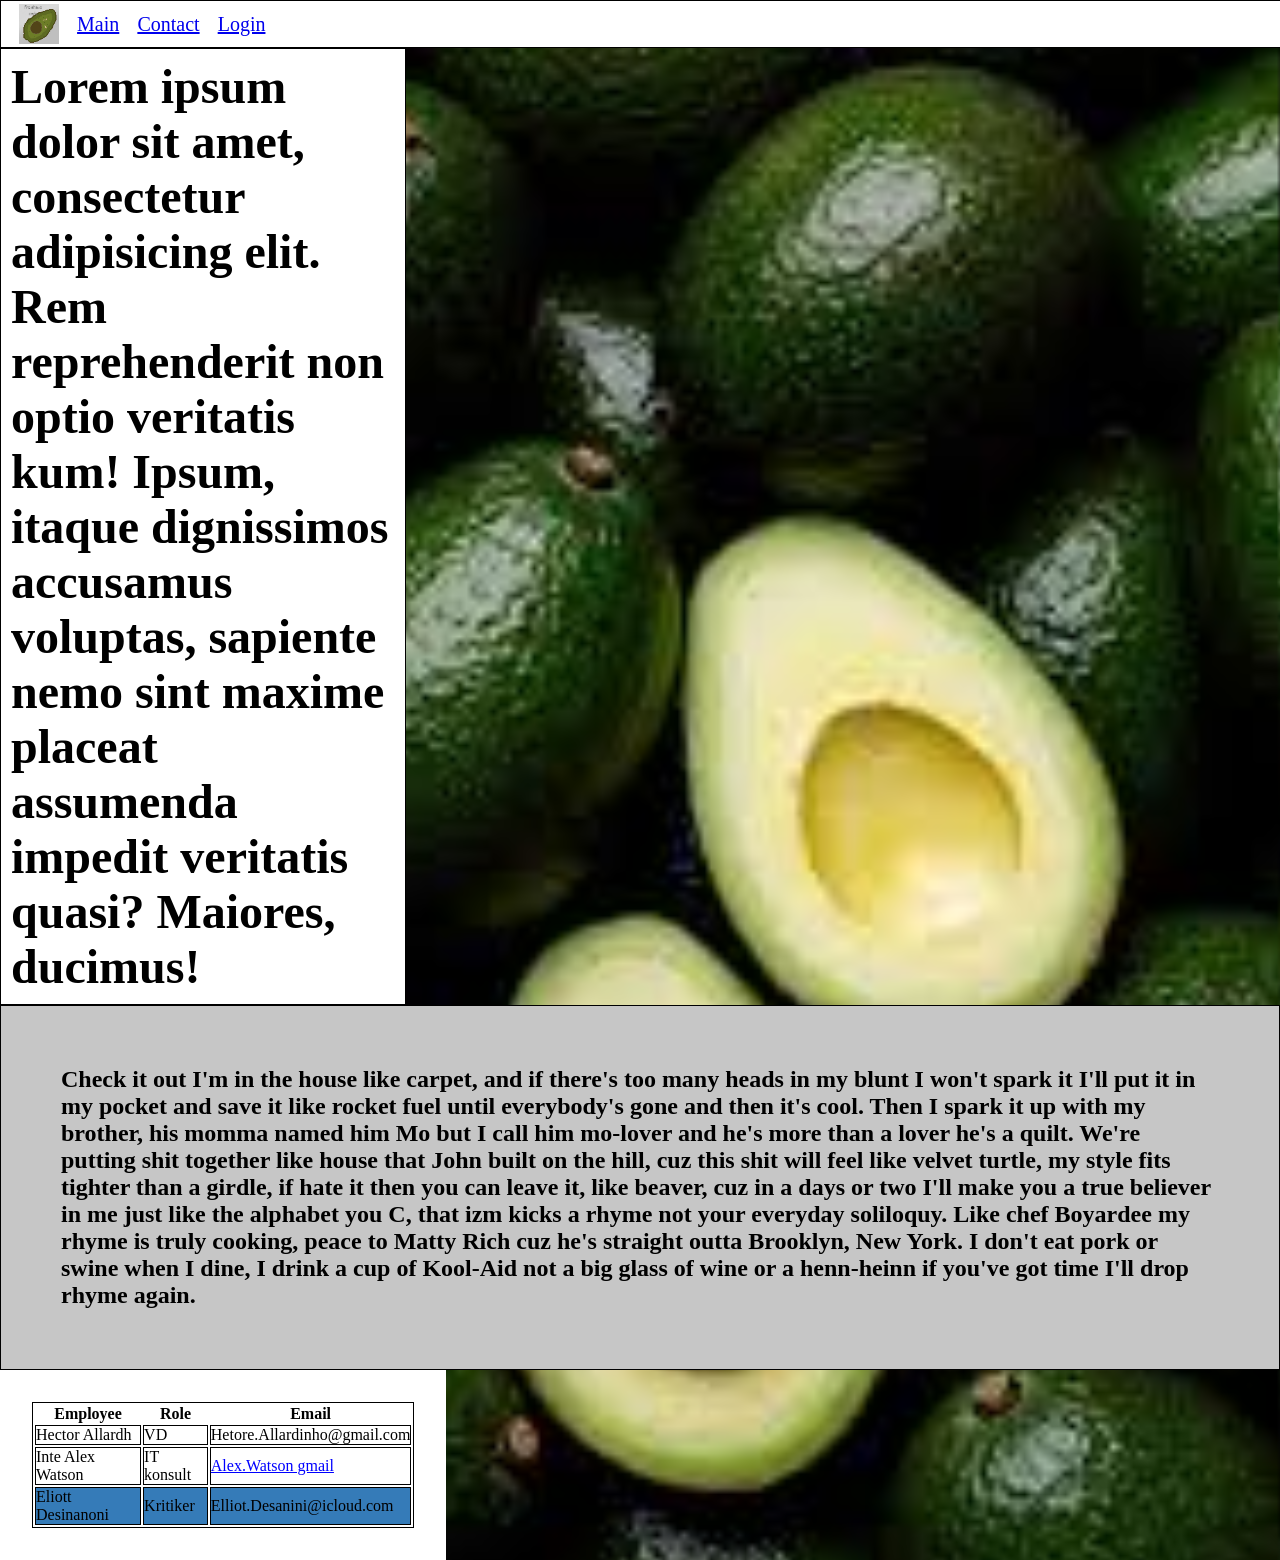
<file: index.html>
<!DOCTYPE html>
<html lang="en">
<head>
    <meta charset="UTF-8">
    <meta name="viewport" content="width=device-width, initial-scale=1.0">
    <link rel="stylesheet" href="css/style.css">
    <title>Document</title>
</head>
<body>
    <header>
      <div class="grid-container">
        <nav id="main-nav">
          <ul>
            <li>
              <a><img id="Logo" src="images/Logo.png" alt="Logo"></a>
            </li>
            <li class="Header_link"><a href="index.html">Main</a></li>
            <li class="Header_link"><a href="Contact.html">Contact</a></li>
            <li class="Header_link"><a href="Login.html">Login</a></li>
          </ul>
        </nav>
      </div>
    </header>
    <section>
        <h1 id="Box_text">Lorem ipsum dolor sit amet, consectetur adipisicing elit. Rem reprehenderit non optio veritatis kum! Ipsum, itaque dignissimos accusamus voluptas, sapiente nemo sint maxime placeat assumenda impedit veritatis quasi? Maiores, ducimus!</h1>
    </section>
    <section>
        <h2 id="Body_text">Check it out I'm in the house like carpet, and if there's too many heads in my blunt I won't spark it I'll put it in my pocket and save it like rocket fuel until everybody's gone and then it's cool. Then I spark it up with my brother, his momma named him Mo but I call him mo-lover and he's more than a lover he's a quilt. We're putting shit together like house that John built on the hill, cuz this shit will feel like velvet turtle, my style fits tighter than a girdle, if hate it then you can leave it, like beaver, cuz in a days or two I'll make you a true believer in me just like the alphabet you C, that izm kicks a rhyme not your everyday soliloquy. Like chef Boyardee my rhyme is truly cooking, peace to Matty Rich cuz he's straight outta Brooklyn, New York. I don't eat pork or swine when I dine, I drink a cup of Kool-Aid not a big glass of wine or a henn-heinn if you've got time I'll drop rhyme again.</h2>
    </section>
    <footer id="Footer">
      <table>
        <tr>
          <th>Employee</th>
          <th>Role</th>
          <th>Email</th>
        </tr>
        <tr>
          <td>Hector Allardh</td>
          <td>VD</td>
          <td>Hetore.Allardinho@gmail.com</td>
        </tr>
        <tr>
         <td>Inte Alex Watson</td>
         <td>IT konsult</td>
         <td id="Alex_gmail">Alex.Watson gmail</td>
       </tr>
       <tr>
        <td>Eliott Desinanoni</td>
        <td>Kritiker</td>
        <td>Elliot.Desanini@icloud.com</td>
       </tr>
      </table>
    </footer>
</body>
</html>
</file>
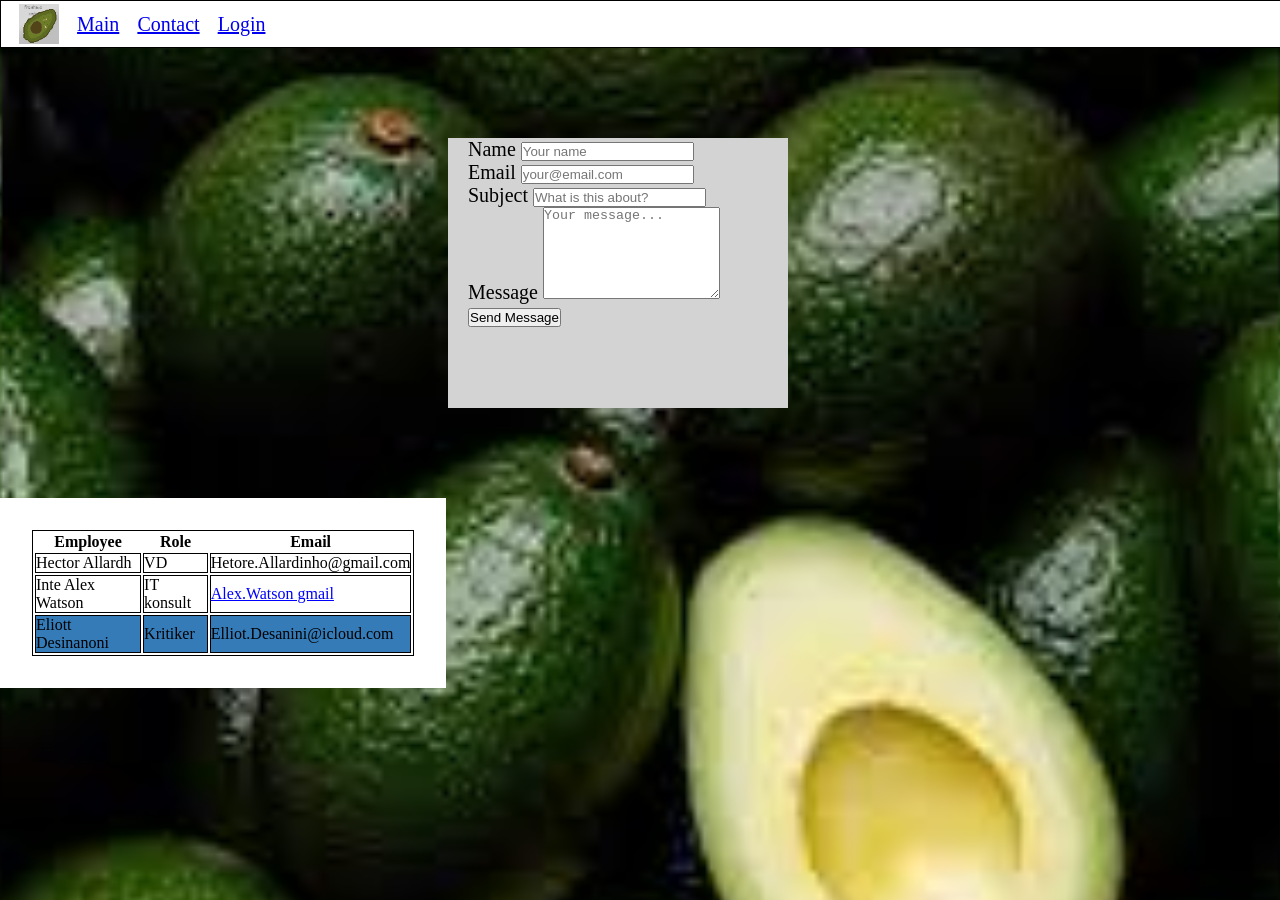
<file: Contact.html>
<!DOCTYPE html>
<html lang="en">
<head>
    <meta charset="UTF-8">
    <meta name="viewport" content="width=device-width, initial-scale=1.0">
    <title>Document</title>
    <link rel="stylesheet" href="css/style.css">
</head>
    <body>
        <header>
          <div class="grid-container">
           <nav id="main-nav">
             <ul>
               <li>
                <a><img id="Logo" src="images/Logo.png" alt="Logo"></a>
                </li>
             <li class="Header_link"><a href="index.html">Main</a></li>
             <li class="Header_link"><a href="Contact.html">Contact</a></li>
             <li class="Header_link"><a href="Login.html">Login</a></li>
            </ul>
         </nav>
         </div>
    </header>
    <section id="Contact_form">
        <form>
          <label for="name">Name</label>
          <input type="text" placeholder="Your name"> <br>

          <label for="email">Email</label>
          <input type="email" placeholder="your@email.com"> <br>

          <label for="subject">Subject</label>
          <input type="text" placeholder="What is this about?"> <br>

          <label for="message">Message</label>
          <textarea rows="6" placeholder="Your message..."></textarea> <br>

          <button type="submit">Send Message</button>
        </form>
    </section>
    <footer id="Footer">
      <table>
        <tr>
          <th>Employee</th>
          <th>Role</th>
          <th>Email</th>
        </tr>
        <tr>
          <td>Hector Allardh</td>
          <td>VD</td>
          <td>Hetore.Allardinho@gmail.com</td>
        </tr>
        <tr>
         <td>Inte Alex Watson</td>
         <td>IT konsult</td>
         <td id="Alex_gmail">Alex.Watson gmail</td>
       </tr>
       <tr>
        <td>Eliott Desinanoni</td>
        <td>Kritiker</td>
        <td>Elliot.Desanini@icloud.com</td>
       </tr>
      </table>
    </footer>
    </body>
</html>
</file>
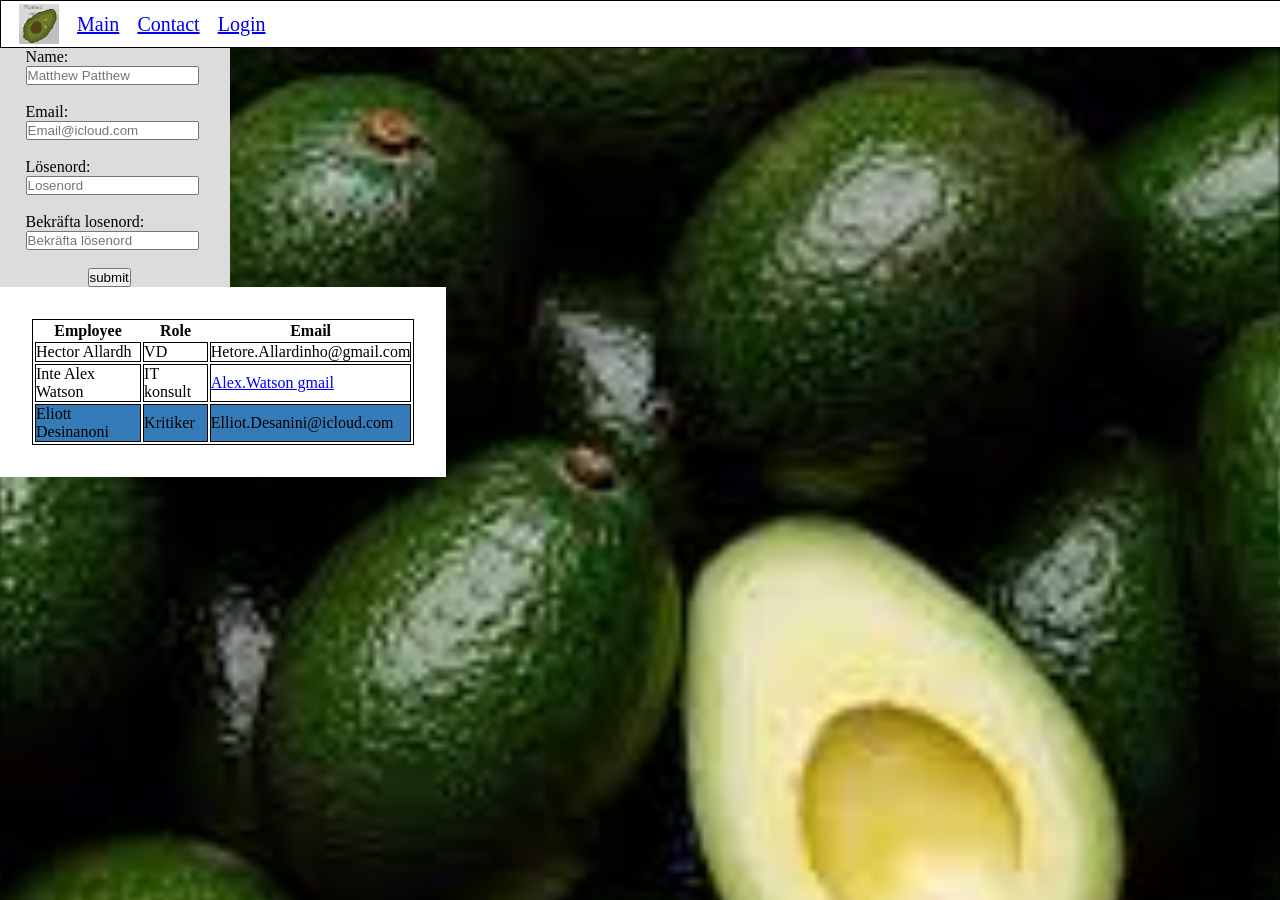
<file: Login.html>
<!DOCTYPE html>
<html lang="en">
<head>
    <meta charset="UTF-8">
    <meta name="viewport" content="width=device-width, initial-scale=1.0">
    <title>Document</title>
    <link rel="stylesheet" href="css/style.css">
</head>
    <body>
     <header>
         <div class="grid-container">
           <nav id="main-nav">
             <ul>
            <li>
              <a><img id="Logo" src="images/Logo.png" alt="Logo"></a>
            </li>
            <li class="Header_link"><a href="index.html">Main</a></li>
            <li class="Header_link"><a href="Contact.html">Contact</a></li>
            <li class="Header_link"><a href="Login.html">Login</a></li>
          </ul>
        </nav>
      </div>
    </header>
    <section>
        <form action="" id="Login_form">
            <label for="name">Name:</label>
            <br>
            <input type="text" id="Login_name" name="name" placeholder="Matthew Patthew"> 
            <br><br>
            <label for="email">Email:</label>
            <br>
            <input type="email" name="email" id="Email_input" placeholder="Email@icloud.com">
            <br><br>
            <label for="password">Lösenord:</label>
            <br>
            <input type="password" name="password" id="Password_input" placeholder="Losenord">
            <br><br>
            <label for="confirm_password">Bekräfta losenord:</label>
            <br>
            <input type="password" name="confirm_password" id="Confirm_password" placeholder="Bekräfta lösenord">
            <br><br>
            <button type="submit" id="Button_login">submit</button>
        </form>
    </section>
        <footer id="Footer">
      <table>
        <tr>
          <th>Employee</th>
          <th>Role</th>
          <th>Email</th>
        </tr>
        <tr>
          <td>Hector Allardh</td>
          <td>VD</td>
          <td>Hetore.Allardinho@gmail.com</td>
        </tr>
        <tr>
         <td>Inte Alex Watson</td>
         <td>IT konsult</td>
         <td id="Alex_gmail">Alex.Watson gmail</td>
       </tr>
       <tr>
        <td>Eliott Desinanoni</td>
        <td>Kritiker</td>
        <td>Elliot.Desanini@icloud.com</td>
       </tr>
      </table>
    </footer>
</body>
</html>
</file>
<file: css/style.css>
* {
    margin: 0;
    padding: 0;
}

body {
    background-image: url(../images/Avocados_bakgrund.jpg);
    background-size: cover;
}

header {
    height: 6vh;
    border:1px solid black;
}

header .grid-container {
    display: grid;
    grid-template-columns: auto 1fr;
    grid-template-areas: "logo options";
    width: 10%;
}

#Logo{
    width: 40px;
    grid-area: "logo";
}

#Box_text{
    font-size: 300%;
    background-color: white;
    width: 30%;
    border:1px solid black;
    padding: 10px;
}

header {
  background-color: white;
  width: 100%;
  height: fit-content;
  position: sticky;
  top: 0;
}

header ul {
  display: flex;
  list-style: none;
  justify-content: space-evenly;
}

header a {
  display: flex;
  padding: 3px;
  margin-left: 5px;
  transition: background-color 0.1s;
  justify-content: center;
  align-items: center;
  font-size: 20px;
}

header a:hover {
  height: 83%;
  background-color: rgb(197, 197, 197);
}

header nav ul {
  justify-content: left;
  padding-left: 10px;
  gap: min(150px, 3%);
  height: 100%;

}

header nav ul li {
  display: flex;
  align-items: center;
  justify-self: center;
}

#Body_text {
  background-color: rgb(198, 198, 198);
  font-size: 150%;
  padding: 60px;
  border: 40px;
  border:1px solid black;
}

#Footer {
  background-color: white;
  width: 33%;
  padding: 12px;
}

tr:nth-child(4) {
  background-color: rgb(53, 123, 184);
}

table td, table{
  margin: 20px;
  border:1px solid black;
}

#Alex_gmail{
  color: blue;
  text-decoration-line: underline;
}

#Contact_form{
  background-color: lightgray;
  width: 25vw;
  height: 30vh;
  padding-left: 20px;
  font-size: 20px;
  margin-left: 35vw;
  margin-top: 10vh;
  margin-bottom: 10vh;
}

#Login_form{
  background-color: gainsboro;
  align-items: center;
  width: 18vw;
}

#Login_form input{
  margin-left: 2vw;
}

#Login_form label{
  margin-left: 2vw;
}

#Button_login{
  margin-left: 38%;
}
</file>
